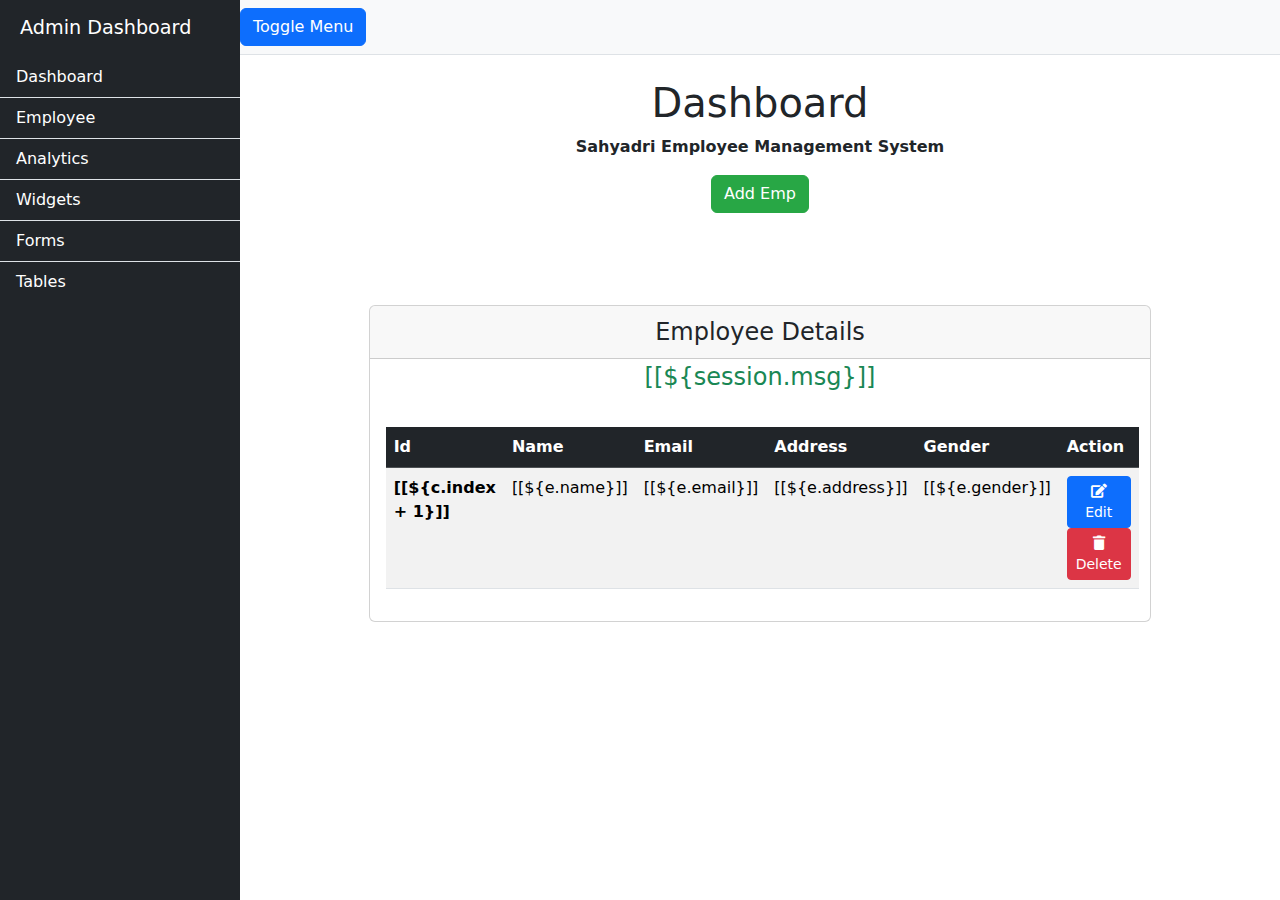
<file: target/classes/templates/dash.html>
<!DOCTYPE html>
<html lang="en" xmlns:th="http://www.thymeleaf.org">
<head>
    <meta charset="UTF-8">
    <meta name="viewport" content="width=device-width, initial-scale=1.0">
    <title>Dashboard</title>
    <link href="https://cdnjs.cloudflare.com/ajax/libs/font-awesome/5.15.3/css/all.min.css" rel="stylesheet">
    <link href="https://cdn.jsdelivr.net/npm/bootstrap@5.0.2/dist/css/bootstrap.min.css" rel="stylesheet">
    <style>
        body {
            overflow-x: hidden;
        }
        #wrapper {
            display: flex;
            width: 100%;
            overflow-x: hidden;
        }
        #sidebar-wrapper {
            min-height: 100vh;
            margin-left: -15rem;
            transition: margin 0.25s ease-out;
        }
        #sidebar-wrapper .sidebar-heading {
            padding: 0.875rem 1.25rem;
            font-size: 1.2rem;
        }
        #sidebar-wrapper .list-group {
            width: 15rem;
        }
        #sidebar-wrapper .list-group-item {
            transition: background-color 0.2s, color 0.2s;
        }
        #sidebar-wrapper .list-group-item:hover {
            background-color: #555;
            color: #fff;
        }
        #page-content-wrapper {
            width: 100%;
        }
        #wrapper.toggled #sidebar-wrapper {
            margin-left: 0;
        }
        @media (min-width: 768px) {
            #sidebar-wrapper {
                margin-left: 0;
            }
            #wrapper.toggled #sidebar-wrapper {
                margin-left: -15rem;
            }
        }
        .navbar-light .navbar-toggler {
            border-color: rgba(0, 0, 0, 0.1);
        }
        .card {
            margin-top: 20px;
        }
        .btn-add-emp {
            color: #fff;
            background-color: #28a745;
            border-color: #28a745;
            transition: background-color 0.2s, color 0.2s;
        }
        .btn-add-emp:hover {
            background-color: #218838;
            border-color: #1e7e34;
        }
    </style>
</head>
<body>
    <div class="d-flex" id="wrapper">
        <!-- Sidebar -->
        <div class="bg-dark border-right" id="sidebar-wrapper">
            <div class="sidebar-heading text-white">Admin Dashboard</div>
            <div class="list-group list-group-flush">
                <a href="#" class="list-group-item list-group-item-action bg-dark text-white">Dashboard</a>
                <a href="" class="list-group-item list-group-item-action bg-dark text-white">Employee</a>
                <a href="#" class="list-group-item list-group-item-action bg-dark text-white">Analytics</a>
                <a href="#" class="list-group-item list-group-item-action bg-dark text-white">Widgets</a>
                <a href="#" class="list-group-item list-group-item-action bg-dark text-white">Forms</a>
                <a href="#" class="list-group-item list-group-item-action bg-dark text-white">Tables</a>
            </div>
        </div>
        <!-- /#sidebar-wrapper -->

        <!-- Page Content -->
        <div id="page-content-wrapper">
            <nav class="navbar navbar-expand-lg navbar-light bg-light border-bottom">
                <button class="btn btn-primary" id="menu-toggle">Toggle Menu</button>
            </nav>
            <center>
            <div class="container-fluid">
                <h1 class="mt-4">Dashboard</h1>
                <p><strong>Sahyadri Employee Management System</strong></p>

                <!-- Button to Navigate to Add Employee Page -->
              
                    <div class="mb-4">
                        <a href="/loadEmpSave" class="btn btn-add-emp">Add Emp</a>
                    </div>
                </center>

                <!-- Employee Details -->
                <section>
                    <div class="container p-5">
                        <div class="row">
                            <div class="col-md-10 offset-md-1">
                                <div class="card">
                                    <div class="card-header text-center fs-4">Employee Details</div>
                                    <th:block th:if="${session.msg}">
                                        <p class="text-center text-success fs-4">[[${session.msg}]]</p>
                                        <th:block th:text="${@empServiceImpl.removeSessionMessage()}"></th:block>
                                    </th:block>
                                    <div class="card-body">
                                        <table class="table table-striped">
                                            <thead class="table-dark">
                                                <tr>
                                                    <th scope="col">Id</th>
                                                    <th scope="col">Name</th>
                                                    <th scope="col">Email</th>
                                                    <th scope="col">Address</th>
                                                    <th scope="col">Gender</th>
                                                    <th scope="col">Action</th>
                                                </tr>
                                            </thead>
                                            <tbody>
                                                <tr th:each="e, c : ${empList}">
                                                    <th scope="row">[[${c.index + 1}]]</th>
                                                    <td>[[${e.name}]]</td>
                                                    <td>[[${e.email}]]</td>
                                                    <td>[[${e.address}]]</td>
                                                    <td>[[${e.gender}]]</td>
                                                    <td>
                                                        <a th:href="@{'EditEmp/' + ${e.id}}" class="btn btn-sm btn-primary">
                                                            <i class="fas fa-edit"></i> Edit
                                                        </a>
                                                        <a th:href="@{'deleteEmp/' + ${e.id}}" class="btn btn-sm btn-danger">
                                                            <i class="fas fa-trash"></i> Delete
                                                        </a>
                                                    </td>
                                                </tr>
                                            </tbody>
                                        </table>
                                    </div>
                                </div>
                            </div>
                        </div>
                    </div>
                </section>
            </div>
        </div>
        <!-- /#page-content-wrapper -->
    </div>
    <!-- /#wrapper -->

    <!-- Bootstrap core JavaScript -->
    <script src="https://code.jquery.com/jquery-3.6.0.min.js"></script>
    <script src="https://cdn.jsdelivr.net/npm/bootstrap@5.0.2/dist/js/bootstrap.bundle.min.js"></script>

    <!-- Custom JavaScript -->
    <script>
        $("#menu-toggle").click(function(e) {
            e.preventDefault();
            $("#wrapper").toggleClass("toggled");
        });
    </script>
</body>
</html>
</file>
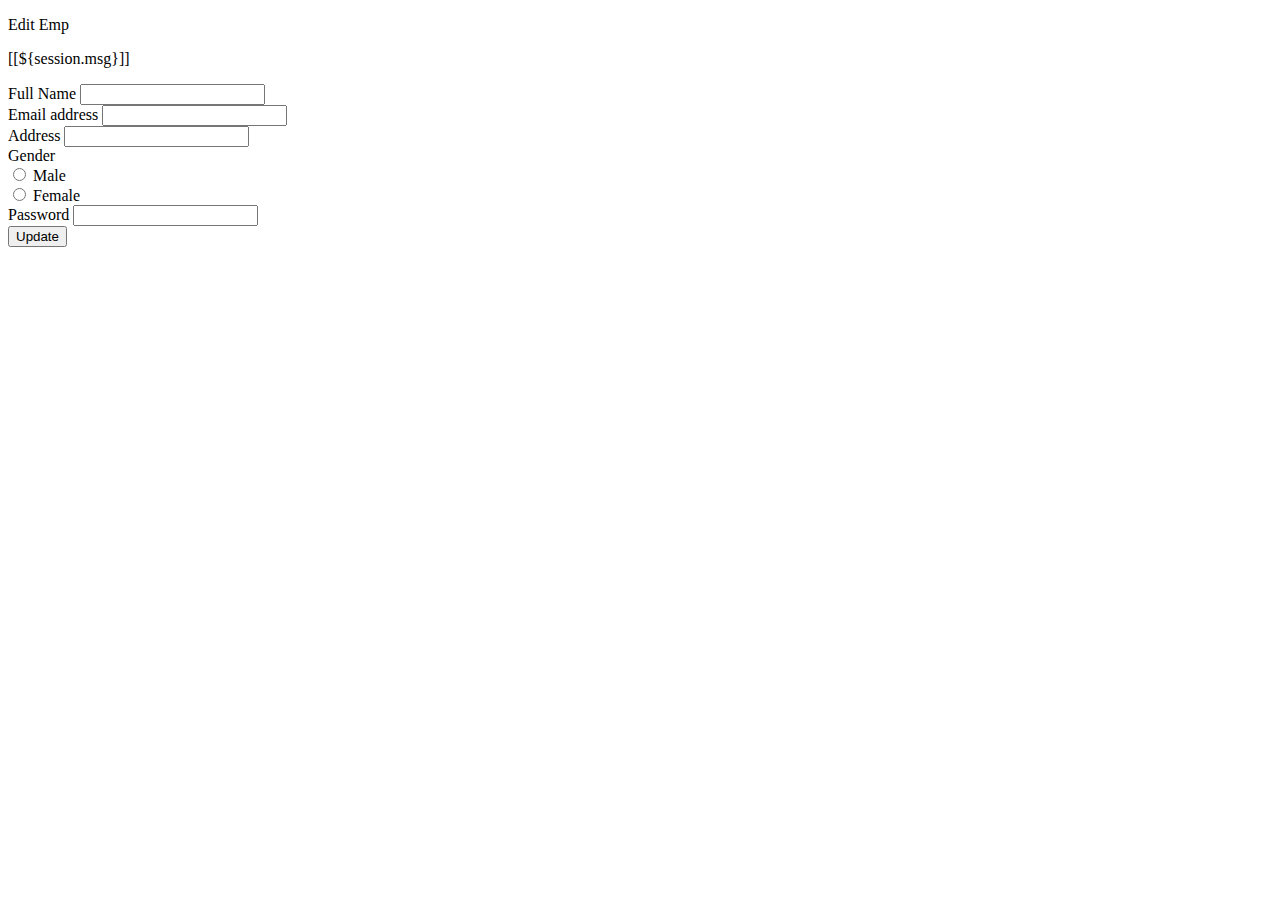
<file: target/classes/templates/edit_emp.html>
<!DOCTYPE html>
<html lang="en" xmlns:th="www.thymeleaf.org"
	th:replace="~{ base :: layout(~{::title} , ~{::section}) }">
<head>
<meta charset="ISO-8859-1">
<title>Emp Edit Form</title>

</head>
<body>
	<section>
		<div class="container">
			<div class="row">
				<div class="col-md-6 offset-md-3">
					<div class="card">
						<div class="card-header text-center">
							<p class="fs-4">Edit Emp</p>
							<th:block th:if="${session.msg}">
								<p class="text-center text-success fs-4">[[${session.msg}]]</p>
								<th:block th:text="${@empServiceImpl.removeSessionMessage()}"></th:block>
							</th:block>
						</div>
						<div class="card-body">
							<form action="/updateEmpDtls" method="post">
								<input type="hidden" name="id" th:value="${emp.id}">
								<div class="mb-3">
									<label for="exampleInputEmail1" class="form-label">Full
										Name </label> <input type="text" class="form-control" name="name"
										th:value="${emp.name}">
								</div>

								<div class="mb-3">
									<label for="exampleInputEmail1" class="form-label">Email
										address</label> <input type="email" class="form-control" name="email"
										th:value="${emp.email}">
								</div>

								<div class="mb-3">
									<label for="exampleInputEmail1" class="form-label">Address
									</label> <input type="text" class="form-control" name="address"
										th:value="${emp.address}">
								</div>

								<div class="mb-3">
									<label for="exampleInputEmail1" class="form-label">Gender
									</label>
									<div class="form-check form-check-inline">
										<input class="form-check-input" type="radio" name="gender"
											th:attrappend="checked=${emp.gender=='Male' ? 'checked' : ''}"
											id="inlineRadio1" value="Male"> <label
											class="form-check-label" for="inlineRadio1">Male</label>
									</div>
									<div class="form-check form-check-inline">
										<input class="form-check-input" type="radio" name="gender"
											th:attrappend="checked=${emp.gender=='Female' ? 'checked' : ''}"
											id="inlineRadio2" value="Female"> <label
											class="form-check-label" for="inlineRadio2">Female</label>
									</div>

								</div>

								<div class="mb-3">
									<label for="exampleInputPassword1" class="form-label">Password</label>
									<input type="password" class="form-control" name="password"
										th:value="${emp.password}" id="exampleInputPassword1">
								</div>

								<button type="submit" class="btn btn-primary">Update</button>
							</form>

						</div>
					</div>
				</div>
			</div>
		</div>
	</section>
</body>
</html>
</file>
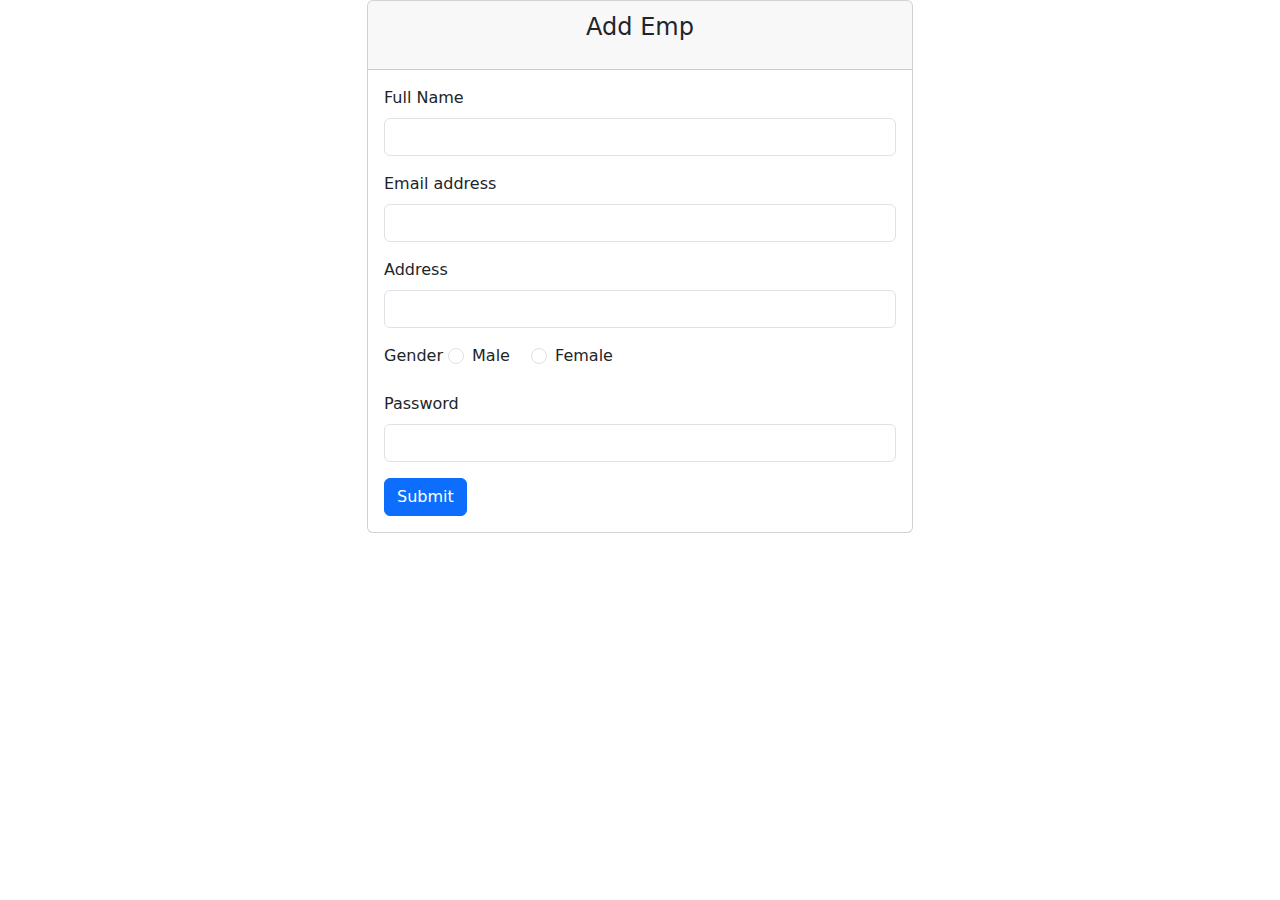
<file: target/classes/templates/emp_save.html>
<!DOCTYPE html>
<html lang="en" xmlns:th="http://www.thymeleaf.org">
<head>
    <meta charset="UTF-8">
    <meta name="viewport" content="width=device-width, initial-scale=1.0">
    <title th:text="${title}">Emp Save Form</title>
    <link href="https://cdn.jsdelivr.net/npm/bootstrap@5.0.2/dist/css/bootstrap.min.css" rel="stylesheet">
</head>
<body>
    <section>
        <div class="container">
            <div class="row">
                <div class="col-md-6 offset-md-3">
                    <div class="card">
                        <div class="card-header text-center">
                            <p class="fs-4">Add Emp</p>
                            <th:block th:if="${session.msg}">
                                <p class="text-center text-success fs-4" th:text="${session.msg}"></p>
                                <th:block th:text="${@empServiceImpl.removeSessionMessage()}"></th:block>
                            </th:block>
                        </div>
                        <div class="card-body">
                            <form action="saveEmp" method="post">
                                <div class="mb-3">
                                    <label for="exampleInputEmail1" class="form-label">Full Name</label>
                                    <input type="text" class="form-control" name="name">
                                </div>

                                <div class="mb-3">
                                    <label for="exampleInputEmail1" class="form-label">Email address</label>
                                    <input type="email" class="form-control" name="email">
                                </div>

                                <div class="mb-3">
                                    <label for="exampleInputEmail1" class="form-label">Address</label>
                                    <input type="text" class="form-control" name="address">
                                </div>

                                <div class="mb-3">
                                    <label for="exampleInputEmail1" class="form-label">Gender</label>
                                    <div class="form-check form-check-inline">
                                        <input class="form-check-input" type="radio" name="gender" id="inlineRadio1" value="Male">
                                        <label class="form-check-label" for="inlineRadio1">Male</label>
                                    </div>
                                    <div class="form-check form-check-inline">
                                        <input class="form-check-input" type="radio" name="gender" id="inlineRadio2" value="Female">
                                        <label class="form-check-label" for="inlineRadio2">Female</label>
                                    </div>
                                </div>

                                <div class="mb-3">
                                    <label for="exampleInputPassword1" class="form-label">Password</label>
                                    <input type="password" class="form-control" name="password" id="exampleInputPassword1">
                                </div>

                                <button type="submit" class="btn btn-primary">Submit</button>
                            </form>
                        </div>
                    </div>
                </div>
            </div>
        </div>
    </section>
</body>
</html>
</file>
